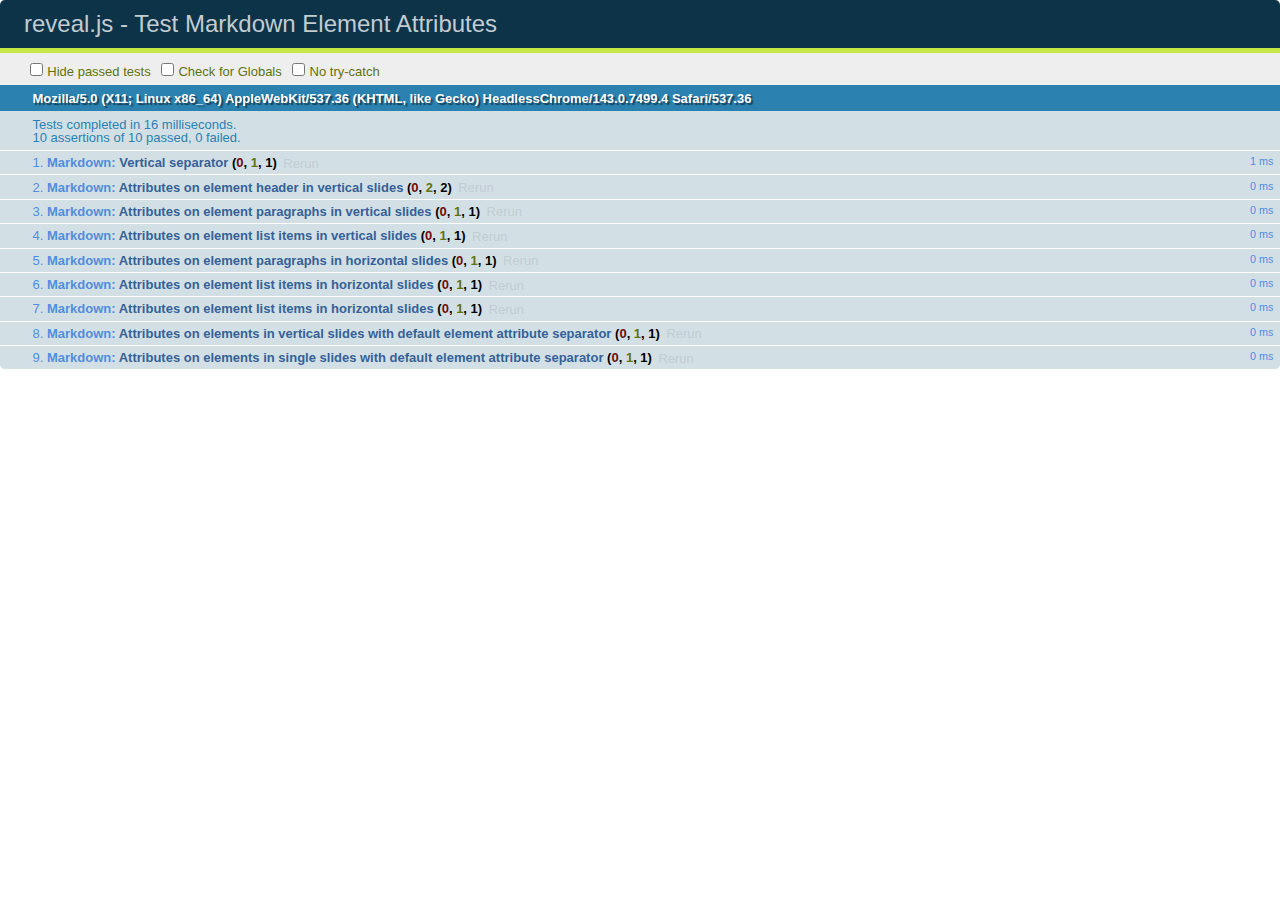
<file: docs/reveal.js/test/test-markdown-element-attributes.html>
<!doctype html>
<html lang="en">

	<head>
		<meta charset="utf-8">

		<title>reveal.js - Test Markdown Element Attributes</title>

		<link rel="stylesheet" href="../css/reveal.css">
		<link rel="stylesheet" href="qunit-1.12.0.css">
	</head>

	<body style="overflow: auto;">

		<div id="qunit"></div>
		<div id="qunit-fixture"></div>

		<div class="reveal" style="display: none;">

			<div class="slides">

				<!-- <section data-markdown="example.md" data-separator="^\n\n\n" data-separator-vertical="^\n\n"></section> -->

				<!-- Slides are separated by newline + three dashes + newline, vertical slides identical but two dashes -->
				<section data-markdown data-separator="^\n---\n$" data-separator-vertical="^\n--\n$" data-element-attributes="{_\s*?([^}]+?)}">>
					<script type="text/template">
						## Slide 1.1
						<!-- {_class="fragment fade-out" data-fragment-index="1"} -->

						--

						## Slide 1.2
						<!-- {_class="fragment shrink"} -->

						Paragraph 1
						<!-- {_class="fragment grow"} -->

						Paragraph 2
						<!-- {_class="fragment grow"} -->

						- list item 1 <!-- {_class="fragment grow"} -->
						- list item 2 <!-- {_class="fragment grow"} -->
						- list item 3 <!-- {_class="fragment grow"} -->


						---

						## Slide 2


						Paragraph 1.2  
						multi-line <!-- {_class="fragment highlight-red"} -->

						Paragraph 2.2 <!-- {_class="fragment highlight-red"} -->

						Paragraph 2.3 <!-- {_class="fragment highlight-red"} -->

						Paragraph 2.4 <!-- {_class="fragment highlight-red"} -->

						- list item 1 <!-- {_class="fragment highlight-green"} -->
						- list item 2<!-- {_class="fragment highlight-green"} -->
						- list item 3<!-- {_class="fragment highlight-green"} -->
						- list item 4
						<!-- {_class="fragment highlight-green"} -->
						- list item 5<!-- {_class="fragment highlight-green"} -->

						Test

						![Example Picture](examples/assets/image2.png)
						<!-- {_class="reveal stretch"} -->

					</script>
				</section>



				<section 	data-markdown data-separator="^\n\n\n"
									data-separator-vertical="^\n\n"
									data-separator-notes="^Note:"
									data-charset="utf-8">
					<script type="text/template">
						# Test attributes in Markdown with default separator
						## Slide 1 Def <!-- .element: class="fragment highlight-red" data-fragment-index="1" -->


						## Slide 2 Def
						<!-- .element: class="fragment highlight-red" -->

					</script>
				</section>

				<section data-markdown>
				  <script type="text/template">
					## Hello world
					A paragraph
					<!-- .element: class="fragment highlight-blue" -->
				  </script>
				</section>

				<section data-markdown>
				  <script type="text/template">
					## Hello world

					Multiple  
					Line
					<!-- .element: class="fragment highlight-blue" -->
				  </script>
				</section>

				<section data-markdown>
				  <script type="text/template">
					## Hello world

					Test<!-- .element: class="fragment highlight-blue" -->

					More Test
				  </script>
				</section>


			</div>

		</div>

		<script src="../lib/js/head.min.js"></script>
		<script src="../js/reveal.js"></script>
		<script src="../plugin/markdown/marked.js"></script>
		<script src="../plugin/markdown/markdown.js"></script>
		<script src="qunit-1.12.0.js"></script>

		<script src="test-markdown-element-attributes.js"></script>

	</body>
</html>
</file>
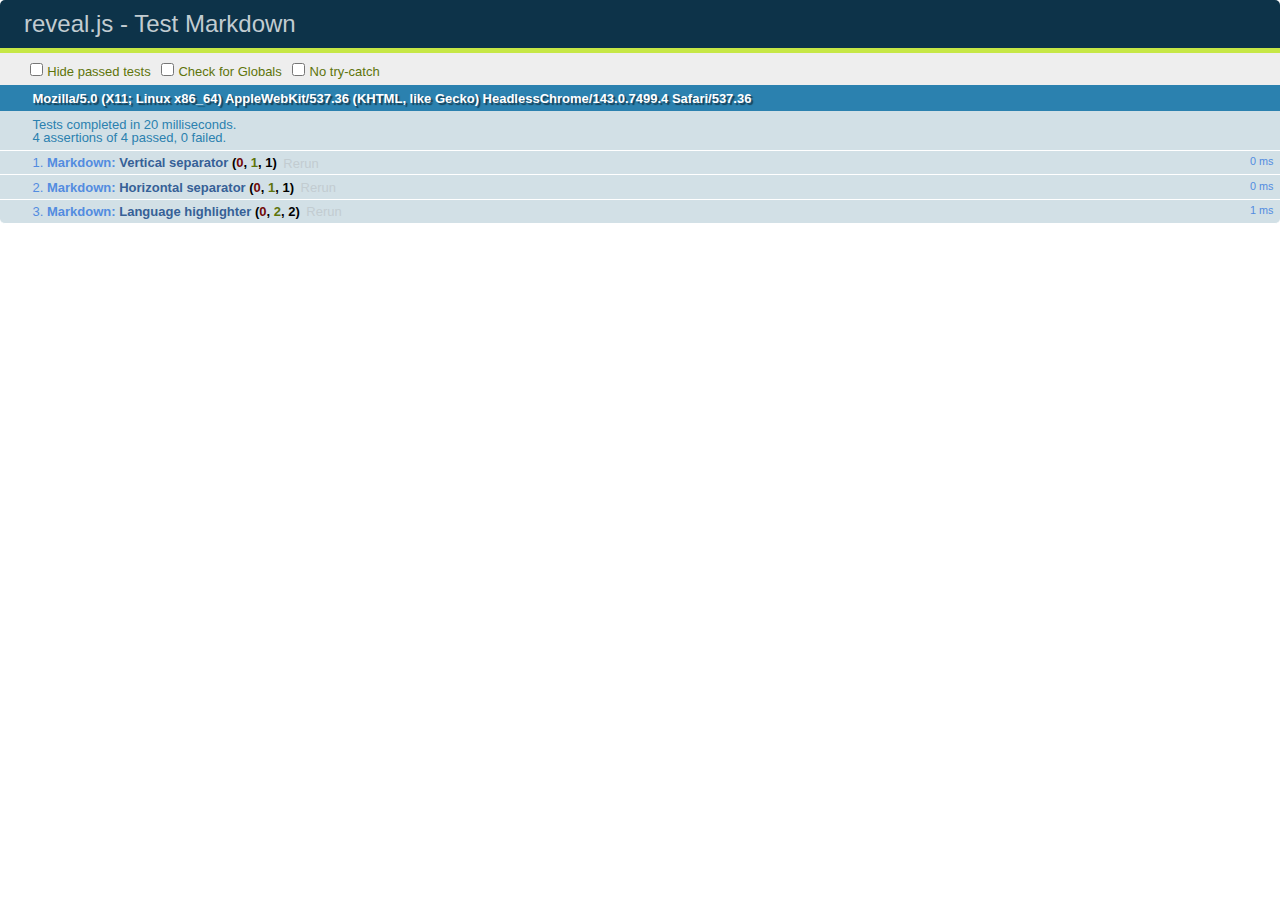
<file: docs/reveal.js/test/test-markdown-external.html>
<!doctype html>
<html lang="en">

	<head>
		<meta charset="utf-8">

		<title>reveal.js - Test Markdown</title>

		<link rel="stylesheet" href="../css/reveal.css">
		<link rel="stylesheet" href="qunit-1.12.0.css">
	</head>

	<body style="overflow: auto;">

		<div id="qunit"></div>
  		<div id="qunit-fixture"></div>

		<div class="reveal" style="display: none;">

			<div class="slides">
				<section data-markdown="simple.md" data-separator="^\n\n\n" data-separator-vertical="^\n\n"></section>
			</div>

		</div>

		<script src="../lib/js/head.min.js"></script>
		<script src="../js/reveal.js"></script>
		<script src="../plugin/highlight/highlight.js"></script>
		<script src="../plugin/markdown/marked.js"></script>
		<script src="../plugin/markdown/markdown.js"></script>
		<script src="qunit-1.12.0.js"></script>

		<script src="test-markdown-external.js"></script>

	</body>
</html>
</file>
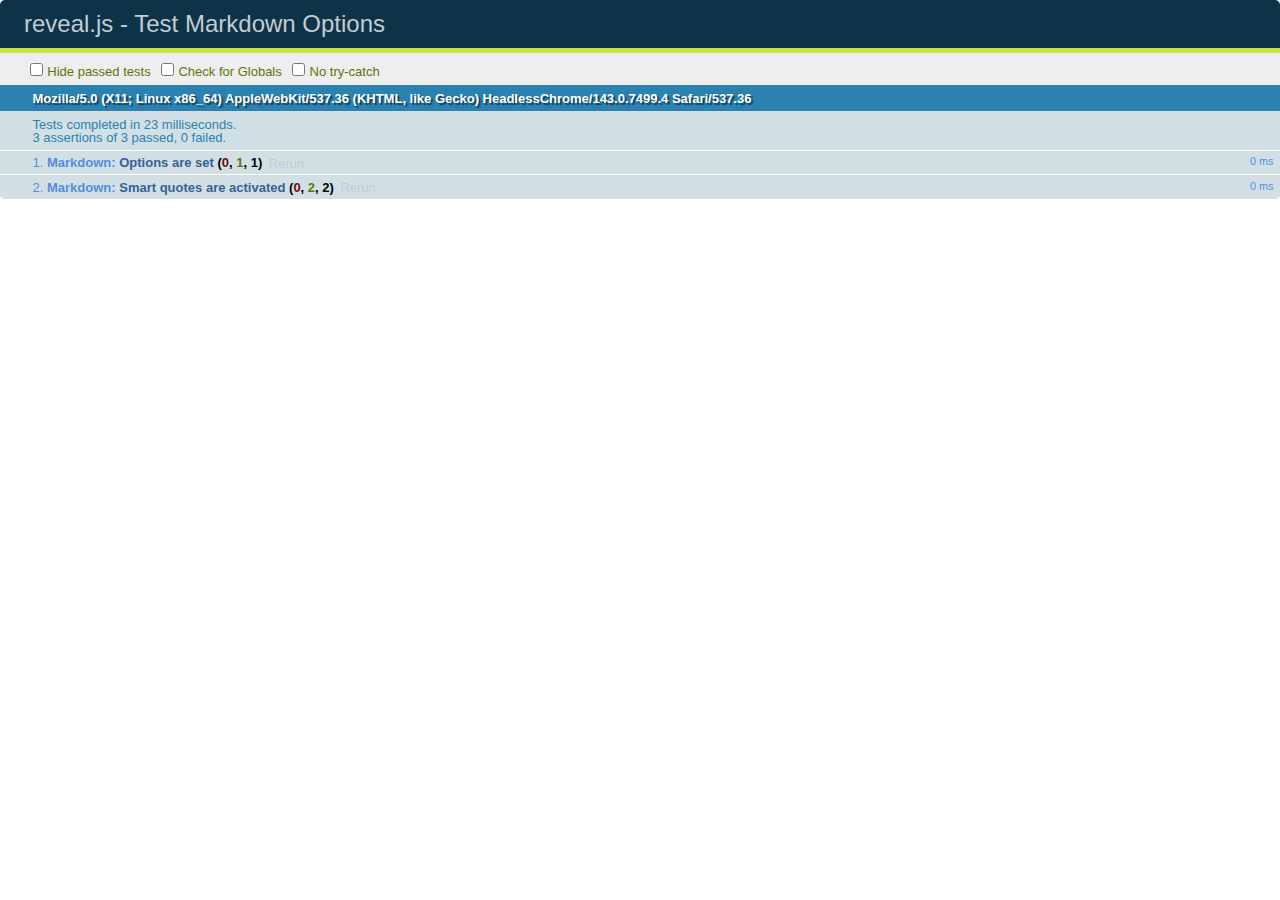
<file: docs/reveal.js/test/test-markdown-options.html>
<!doctype html>
<html lang="en">

	<head>
		<meta charset="utf-8">

		<title>reveal.js - Test Markdown Options</title>

		<link rel="stylesheet" href="../css/reveal.css">
		<link rel="stylesheet" href="qunit-1.12.0.css">
	</head>

	<body style="overflow: auto;">

		<div id="qunit"></div>
		<div id="qunit-fixture"></div>

		<div class="reveal" style="display: none;">

			<div class="slides">

				<section data-markdown>
					<script type="text/template">
						## Testing Markdown Options

						This "slide" should contain 'smart' quotes.
					</script>
				</section>

			</div>

		</div>

		<script src="../lib/js/head.min.js"></script>
		<script src="../js/reveal.js"></script>
		<script src="qunit-1.12.0.js"></script>

		<script src="test-markdown-options.js"></script>

	</body>
</html>
</file>
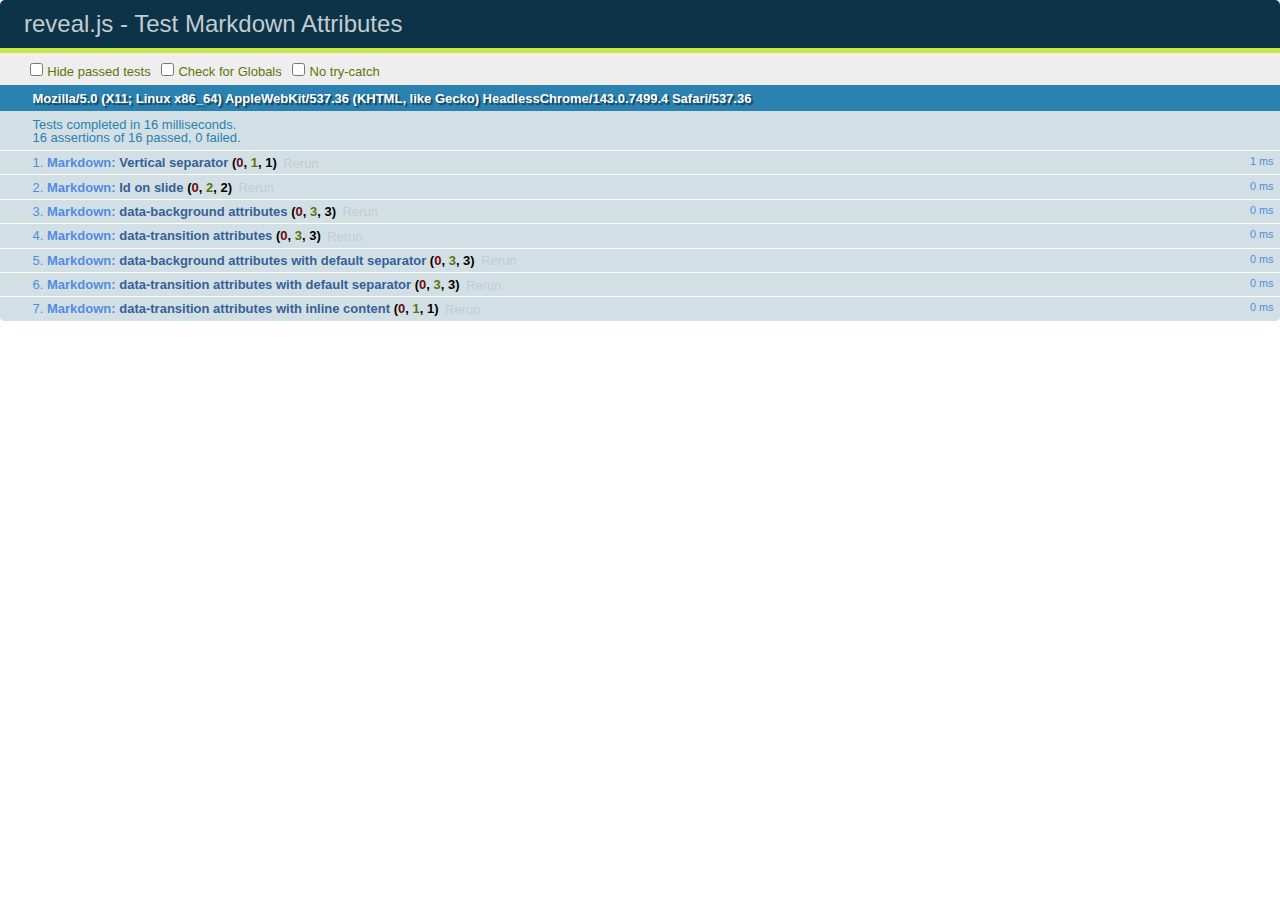
<file: docs/reveal.js/test/test-markdown-slide-attributes.html>
<!doctype html>
<html lang="en">

	<head>
		<meta charset="utf-8">

		<title>reveal.js - Test Markdown Attributes</title>

		<link rel="stylesheet" href="../css/reveal.css">
		<link rel="stylesheet" href="qunit-1.12.0.css">
	</head>

	<body style="overflow: auto;">

		<div id="qunit"></div>
		<div id="qunit-fixture"></div>

		<div class="reveal" style="display: none;">

			<div class="slides">

				<!-- <section data-markdown="example.md" data-separator="^\n\n\n" data-separator-vertical="^\n\n"></section> -->

				<!-- Slides are separated by three lines, vertical slides by two lines, attributes are one any line starting with (spaces and) two dashes -->
				<section 	data-markdown data-separator="^\n\n\n"
									data-separator-vertical="^\n\n"
									data-separator-notes="^Note:"
									data-attributes="--\s(.*?)$"
									data-charset="utf-8">
					<script type="text/template">
						# Test attributes in Markdown
						## Slide 1



						## Slide 2
						<!-- -- id="slide2" data-transition="zoom" data-background="#A0C66B" -->


						## Slide 2.1
						<!-- -- data-background="#ff0000" data-transition="fade" -->


						## Slide 2.2
						[Link to Slide2](#/slide2)



						## Slide 3
						<!-- -- data-transition="zoom" data-background="#C6916B" -->



						## Slide 4
					</script>
				</section>

				<section 	data-markdown data-separator="^\n\n\n"
									data-separator-vertical="^\n\n"
									data-separator-notes="^Note:"
									data-charset="utf-8">
					<script type="text/template">
						# Test attributes in Markdown with default separator
						## Slide 1 Def



						## Slide 2 Def
						<!-- .slide: id="slide2def" data-transition="concave" data-background="#A7C66B" -->


						## Slide 2.1 Def
						<!-- .slide: data-background="#f70000" data-transition="page" -->


						## Slide 2.2 Def
						[Link to Slide2](#/slide2def)



						## Slide 3 Def
						<!-- .slide: data-transition="concave" data-background="#C7916B" -->



						## Slide 4
					</script>
				</section>

				<section data-markdown>
					<script type="text/template">
						<!-- .slide: data-background="#ff0000" -->
						## Hello world
					</script>
				</section>

				<section data-markdown>
					<script type="text/template">
						## Hello world
						<!-- .slide: data-background="#ff0000" -->
					</script>
				</section>

				<section data-markdown>
					<script type="text/template">
						## Hello world

						Test
						<!-- .slide: data-background="#ff0000" -->

						More Test
					</script>
				</section>

			</div>

		</div>

		<script src="../lib/js/head.min.js"></script>
		<script src="../js/reveal.js"></script>
		<script src="../plugin/markdown/marked.js"></script>
		<script src="../plugin/markdown/markdown.js"></script>
		<script src="qunit-1.12.0.js"></script>

		<script src="test-markdown-slide-attributes.js"></script>

	</body>
</html>
</file>
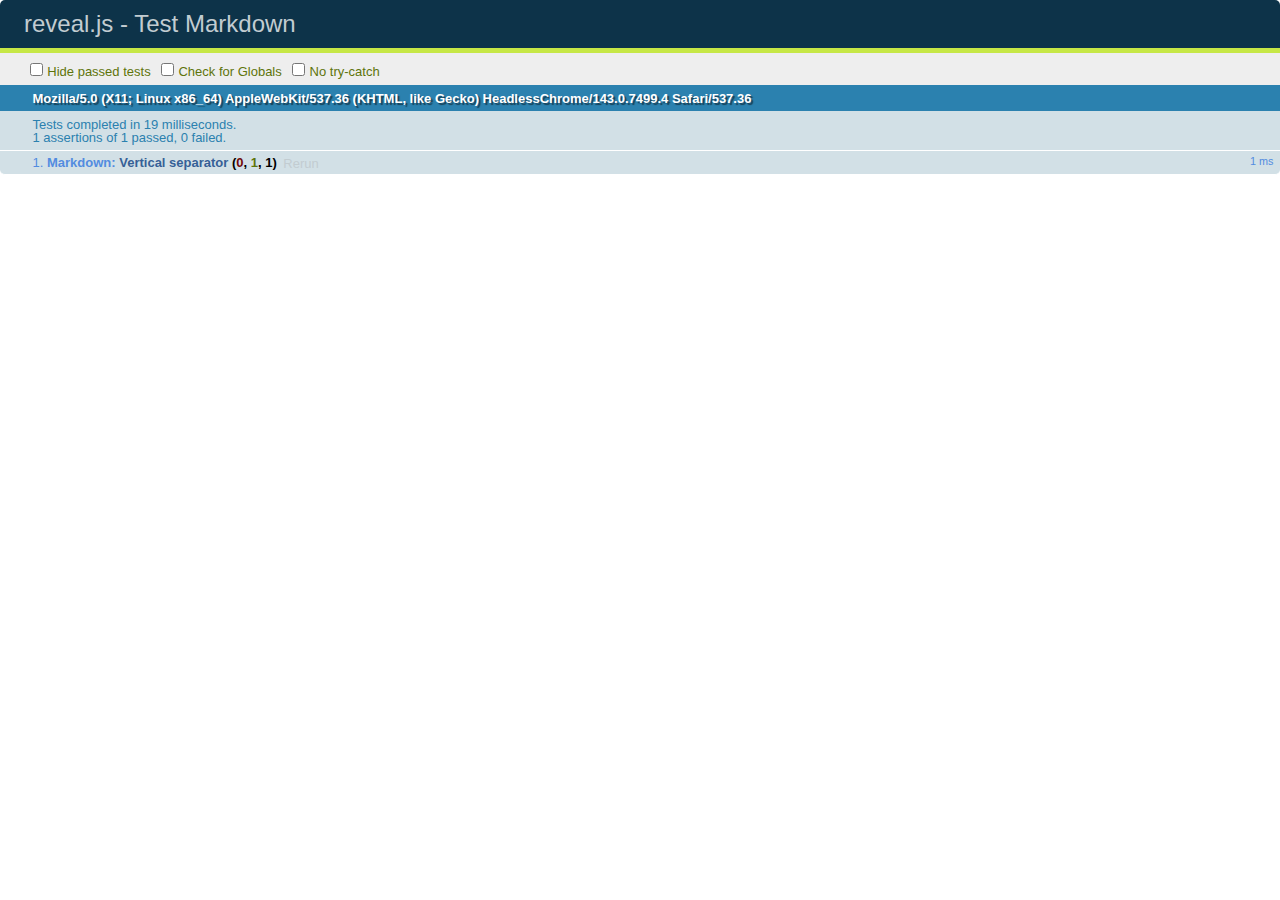
<file: docs/reveal.js/test/test-markdown.html>
<!doctype html>
<html lang="en">

	<head>
		<meta charset="utf-8">

		<title>reveal.js - Test Markdown</title>

		<link rel="stylesheet" href="../css/reveal.css">
		<link rel="stylesheet" href="qunit-1.12.0.css">
	</head>

	<body style="overflow: auto;">

		<div id="qunit"></div>
		<div id="qunit-fixture"></div>

		<div class="reveal" style="display: none;">

			<div class="slides">

				<!-- <section data-markdown="example.md" data-separator="^\n\n\n" data-separator-vertical="^\n\n"></section> -->

				<!-- Slides are separated by newline + three dashes + newline, vertical slides identical but two dashes -->
				<section data-markdown data-separator="^\n---\n$" data-separator-vertical="^\n--\n$">
					<script type="text/template">
						## Slide 1.1

						--

						## Slide 1.2

						---

						## Slide 2
					</script>
				</section>

			</div>

		</div>

		<script src="../lib/js/head.min.js"></script>
		<script src="../js/reveal.js"></script>
		<script src="../plugin/markdown/marked.js"></script>
		<script src="../plugin/markdown/markdown.js"></script>
		<script src="qunit-1.12.0.js"></script>

		<script src="test-markdown.js"></script>

	</body>
</html>
</file>
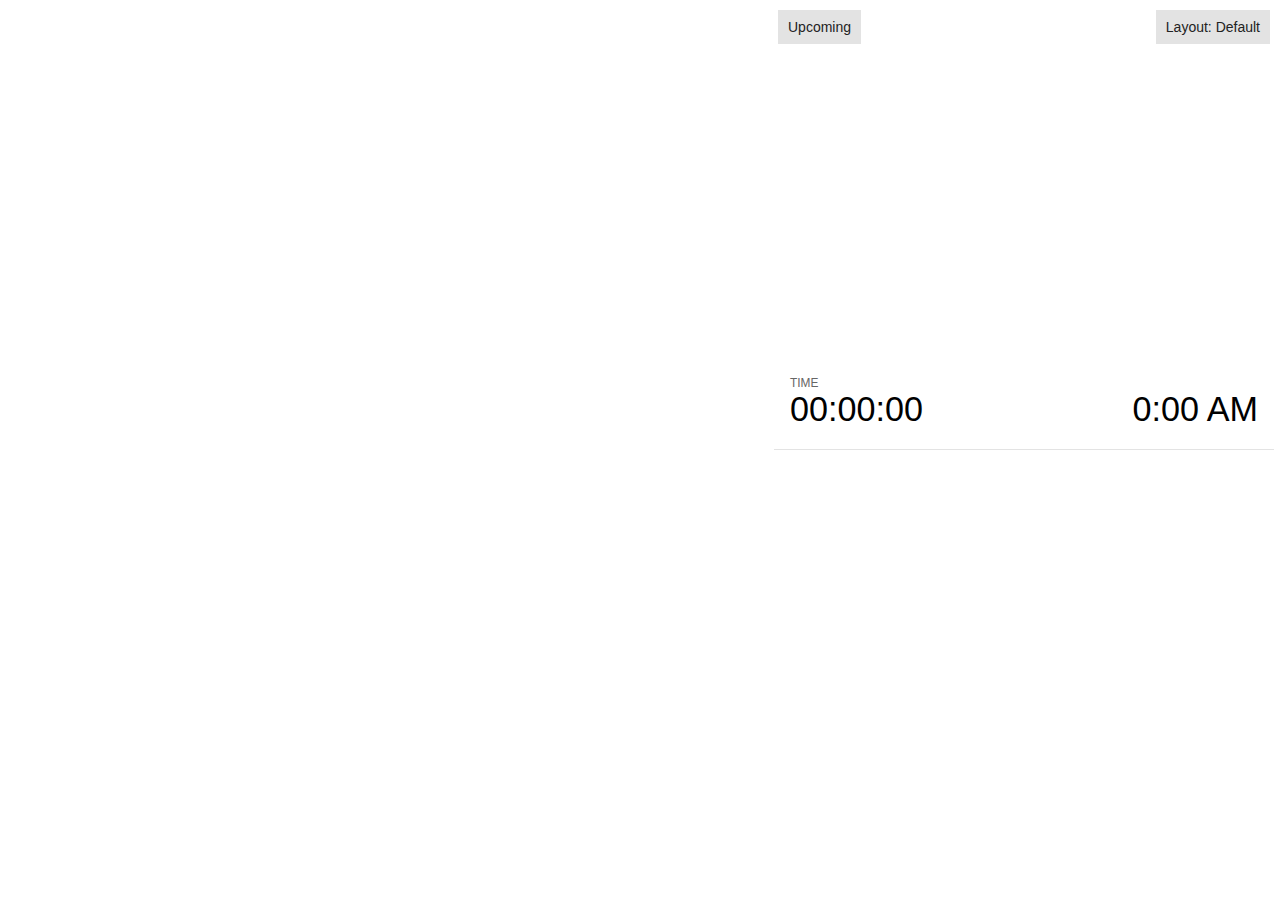
<file: docs/reveal.js/plugin/notes/notes.html>
<!doctype html>
<html lang="en">
	<head>
		<meta charset="utf-8">

		<title>reveal.js - Slide Notes</title>

		<style>
			body {
				font-family: Helvetica;
				font-size: 18px;
			}

			#current-slide,
			#upcoming-slide,
			#speaker-controls {
				padding: 6px;
				box-sizing: border-box;
				-moz-box-sizing: border-box;
			}

			#current-slide iframe,
			#upcoming-slide iframe {
				width: 100%;
				height: 100%;
				border: 1px solid #ddd;
			}

			#current-slide .label,
			#upcoming-slide .label {
				position: absolute;
				top: 10px;
				left: 10px;
				z-index: 2;
			}

			.overlay-element {
				height: 34px;
				line-height: 34px;
				padding: 0 10px;
				text-shadow: none;
				background: rgba( 220, 220, 220, 0.8 );
				color: #222;
				font-size: 14px;
			}

			.overlay-element.interactive:hover {
				background: rgba( 220, 220, 220, 1 );
			}

			#current-slide {
				position: absolute;
				width: 60%;
				height: 100%;
				top: 0;
				left: 0;
				padding-right: 0;
			}

			#upcoming-slide {
				position: absolute;
				width: 40%;
				height: 40%;
				right: 0;
				top: 0;
			}

			/* Speaker controls */
			#speaker-controls {
				position: absolute;
				top: 40%;
				right: 0;
				width: 40%;
				height: 60%;
				overflow: auto;
				font-size: 18px;
			}

				.speaker-controls-time.hidden,
				.speaker-controls-notes.hidden {
					display: none;
				}

				.speaker-controls-time .label,
				.speaker-controls-pace .label,
				.speaker-controls-notes .label {
					text-transform: uppercase;
					font-weight: normal;
					font-size: 0.66em;
					color: #666;
					margin: 0;
				}

				.speaker-controls-time, .speaker-controls-pace {
					border-bottom: 1px solid rgba( 200, 200, 200, 0.5 );
					margin-bottom: 10px;
					padding: 10px 16px;
					padding-bottom: 20px;
					cursor: pointer;
				}

				.speaker-controls-time .reset-button {
					opacity: 0;
					float: right;
					color: #666;
					text-decoration: none;
				}
				.speaker-controls-time:hover .reset-button {
					opacity: 1;
				}

				.speaker-controls-time .timer,
				.speaker-controls-time .clock {
					width: 50%;
				}

				.speaker-controls-time .timer,
				.speaker-controls-time .clock,
				.speaker-controls-time .pacing .hours-value,
				.speaker-controls-time .pacing .minutes-value,
				.speaker-controls-time .pacing .seconds-value {
					font-size: 1.9em;
				}

				.speaker-controls-time .timer {
					float: left;
				}

				.speaker-controls-time .clock {
					float: right;
					text-align: right;
				}

				.speaker-controls-time span.mute {
					opacity: 0.3;
				}

				.speaker-controls-time .pacing-title {
					margin-top: 5px;
				}

				.speaker-controls-time .pacing.ahead {
					color: blue;
				}

				.speaker-controls-time .pacing.on-track {
					color: green;
				}

				.speaker-controls-time .pacing.behind {
					color: red;
				}

				.speaker-controls-notes {
					padding: 10px 16px;
				}

				.speaker-controls-notes .value {
					margin-top: 5px;
					line-height: 1.4;
					font-size: 1.2em;
				}

			/* Layout selector */
			#speaker-layout {
				position: absolute;
				top: 10px;
				right: 10px;
				color: #222;
				z-index: 10;
			}
				#speaker-layout select {
					position: absolute;
					width: 100%;
					height: 100%;
					top: 0;
					left: 0;
					border: 0;
					box-shadow: 0;
					cursor: pointer;
					opacity: 0;

					font-size: 1em;
					background-color: transparent;

					-moz-appearance: none;
					-webkit-appearance: none;
					-webkit-tap-highlight-color: rgba(0, 0, 0, 0);
				}

				#speaker-layout select:focus {
					outline: none;
					box-shadow: none;
				}

			.clear {
				clear: both;
			}

			/* Speaker layout: Wide */
			body[data-speaker-layout="wide"] #current-slide,
			body[data-speaker-layout="wide"] #upcoming-slide {
				width: 50%;
				height: 45%;
				padding: 6px;
			}

			body[data-speaker-layout="wide"] #current-slide {
				top: 0;
				left: 0;
			}

			body[data-speaker-layout="wide"] #upcoming-slide {
				top: 0;
				left: 50%;
			}

			body[data-speaker-layout="wide"] #speaker-controls {
				top: 45%;
				left: 0;
				width: 100%;
				height: 50%;
				font-size: 1.25em;
			}

			/* Speaker layout: Tall */
			body[data-speaker-layout="tall"] #current-slide,
			body[data-speaker-layout="tall"] #upcoming-slide {
				width: 45%;
				height: 50%;
				padding: 6px;
			}

			body[data-speaker-layout="tall"] #current-slide {
				top: 0;
				left: 0;
			}

			body[data-speaker-layout="tall"] #upcoming-slide {
				top: 50%;
				left: 0;
			}

			body[data-speaker-layout="tall"] #speaker-controls {
				padding-top: 40px;
				top: 0;
				left: 45%;
				width: 55%;
				height: 100%;
				font-size: 1.25em;
			}

			/* Speaker layout: Notes only */
			body[data-speaker-layout="notes-only"] #current-slide,
			body[data-speaker-layout="notes-only"] #upcoming-slide {
				display: none;
			}

			body[data-speaker-layout="notes-only"] #speaker-controls {
				padding-top: 40px;
				top: 0;
				left: 0;
				width: 100%;
				height: 100%;
				font-size: 1.25em;
			}

			@media screen and (max-width: 1080px) {
				body[data-speaker-layout="default"] #speaker-controls {
					font-size: 16px;
				}
			}

			@media screen and (max-width: 900px) {
				body[data-speaker-layout="default"] #speaker-controls {
					font-size: 14px;
				}
			}

			@media screen and (max-width: 800px) {
				body[data-speaker-layout="default"] #speaker-controls {
					font-size: 12px;
				}
			}

		</style>
	</head>

	<body>

		<div id="current-slide"></div>
		<div id="upcoming-slide"><span class="overlay-element label">Upcoming</span></div>
		<div id="speaker-controls">
			<div class="speaker-controls-time">
				<h4 class="label">Time <span class="reset-button">Click to Reset</span></h4>
				<div class="clock">
					<span class="clock-value">0:00 AM</span>
				</div>
				<div class="timer">
					<span class="hours-value">00</span><span class="minutes-value">:00</span><span class="seconds-value">:00</span>
				</div>
				<div class="clear"></div>

				<h4 class="label pacing-title" style="display: none">Pacing – Time to finish current slide</h4>
				<div class="pacing" style="display: none">
					<span class="hours-value">00</span><span class="minutes-value">:00</span><span class="seconds-value">:00</span>
				</div>
			</div>

			<div class="speaker-controls-notes hidden">
				<h4 class="label">Notes</h4>
				<div class="value"></div>
			</div>
		</div>
		<div id="speaker-layout" class="overlay-element interactive">
			<span class="speaker-layout-label"></span>
			<select class="speaker-layout-dropdown"></select>
		</div>

		<script src="../../plugin/markdown/marked.js"></script>
		<script>

			(function() {

				var notes,
					notesValue,
					currentState,
					currentSlide,
					upcomingSlide,
					layoutLabel,
					layoutDropdown,
					connected = false;

				var SPEAKER_LAYOUTS = {
					'default': 'Default',
					'wide': 'Wide',
					'tall': 'Tall',
					'notes-only': 'Notes only'
				};

				setupLayout();

				window.addEventListener( 'message', function( event ) {

					var data = JSON.parse( event.data );

					// The overview mode is only useful to the reveal.js instance
					// where navigation occurs so we don't sync it
					if( data.state ) delete data.state.overview;

					// Messages sent by the notes plugin inside of the main window
					if( data && data.namespace === 'reveal-notes' ) {
						if( data.type === 'connect' ) {
							handleConnectMessage( data );
						}
						else if( data.type === 'state' ) {
							handleStateMessage( data );
						}
					}
					// Messages sent by the reveal.js inside of the current slide preview
					else if( data && data.namespace === 'reveal' ) {
						if( /ready/.test( data.eventName ) ) {
							// Send a message back to notify that the handshake is complete
							window.opener.postMessage( JSON.stringify({ namespace: 'reveal-notes', type: 'connected'} ), '*' );
						}
						else if( /slidechanged|fragmentshown|fragmenthidden|paused|resumed/.test( data.eventName ) && currentState !== JSON.stringify( data.state ) ) {

							window.opener.postMessage( JSON.stringify({ method: 'setState', args: [ data.state ]} ), '*' );

						}
					}

				} );

				/**
				 * Called when the main window is trying to establish a
				 * connection.
				 */
				function handleConnectMessage( data ) {

					if( connected === false ) {
						connected = true;

						setupIframes( data );
						setupKeyboard();
						setupNotes();
						setupTimer();
					}

				}

				/**
				 * Called when the main window sends an updated state.
				 */
				function handleStateMessage( data ) {

					// Store the most recently set state to avoid circular loops
					// applying the same state
					currentState = JSON.stringify( data.state );

					// No need for updating the notes in case of fragment changes
					if ( data.notes ) {
						notes.classList.remove( 'hidden' );
						notesValue.style.whiteSpace = data.whitespace;
						if( data.markdown ) {
							notesValue.innerHTML = marked( data.notes );
						}
						else {
							notesValue.innerHTML = data.notes;
						}
					}
					else {
						notes.classList.add( 'hidden' );
					}

					// Update the note slides
					currentSlide.contentWindow.postMessage( JSON.stringify({ method: 'setState', args: [ data.state ] }), '*' );
					upcomingSlide.contentWindow.postMessage( JSON.stringify({ method: 'setState', args: [ data.state ] }), '*' );
					upcomingSlide.contentWindow.postMessage( JSON.stringify({ method: 'next' }), '*' );

				}

				// Limit to max one state update per X ms
				handleStateMessage = debounce( handleStateMessage, 200 );

				/**
				 * Forward keyboard events to the current slide window.
				 * This enables keyboard events to work even if focus
				 * isn't set on the current slide iframe.
				 */
				function setupKeyboard() {

					document.addEventListener( 'keydown', function( event ) {
						currentSlide.contentWindow.postMessage( JSON.stringify({ method: 'triggerKey', args: [ event.keyCode ] }), '*' );
					} );

				}

				/**
				 * Creates the preview iframes.
				 */
				function setupIframes( data ) {

					var params = [
						'receiver',
						'progress=false',
						'history=false',
						'transition=none',
						'autoSlide=0',
						'backgroundTransition=none'
					].join( '&' );

					var urlSeparator = /\?/.test(data.url) ? '&' : '?';
					var hash = '#/' + data.state.indexh + '/' + data.state.indexv;
					var currentURL = data.url + urlSeparator + params + '&postMessageEvents=true' + hash;
					var upcomingURL = data.url + urlSeparator + params + '&controls=false' + hash;

					currentSlide = document.createElement( 'iframe' );
					currentSlide.setAttribute( 'width', 1280 );
					currentSlide.setAttribute( 'height', 1024 );
					currentSlide.setAttribute( 'src', currentURL );
					document.querySelector( '#current-slide' ).appendChild( currentSlide );

					upcomingSlide = document.createElement( 'iframe' );
					upcomingSlide.setAttribute( 'width', 640 );
					upcomingSlide.setAttribute( 'height', 512 );
					upcomingSlide.setAttribute( 'src', upcomingURL );
					document.querySelector( '#upcoming-slide' ).appendChild( upcomingSlide );

				}

				/**
				 * Setup the notes UI.
				 */
				function setupNotes() {

					notes = document.querySelector( '.speaker-controls-notes' );
					notesValue = document.querySelector( '.speaker-controls-notes .value' );

				}

				function getTimings() {

					var slides = Reveal.getSlides();
					var defaultTiming = Reveal.getConfig().defaultTiming;
					if (defaultTiming == null) {
						return null;
					}
					var timings = [];
					for ( var i in slides ) {
						var slide = slides[i];
						var timing = defaultTiming;
						if( slide.hasAttribute( 'data-timing' )) {
							var t = slide.getAttribute( 'data-timing' );
							timing = parseInt(t);
							if( isNaN(timing) ) {
								console.warn("Could not parse timing '" + t + "' of slide " + i + "; using default of " + defaultTiming);
								timing = defaultTiming;
							}
						}
						timings.push(timing);
					}
					return timings;

				}

				/**
				 * Return the number of seconds allocated for presenting
				 * all slides up to and including this one.
				 */
				function getTimeAllocated(timings) {

					var slides = Reveal.getSlides();
					var allocated = 0;
					var currentSlide = Reveal.getSlidePastCount();
					for (var i in slides.slice(0, currentSlide + 1)) {
						allocated += timings[i];
					}
					return allocated;

				}

				/**
				 * Create the timer and clock and start updating them
				 * at an interval.
				 */
				function setupTimer() {

					var start = new Date(),
					timeEl = document.querySelector( '.speaker-controls-time' ),
					clockEl = timeEl.querySelector( '.clock-value' ),
					hoursEl = timeEl.querySelector( '.hours-value' ),
					minutesEl = timeEl.querySelector( '.minutes-value' ),
					secondsEl = timeEl.querySelector( '.seconds-value' ),
					pacingTitleEl = timeEl.querySelector( '.pacing-title' ),
					pacingEl = timeEl.querySelector( '.pacing' ),
					pacingHoursEl = pacingEl.querySelector( '.hours-value' ),
					pacingMinutesEl = pacingEl.querySelector( '.minutes-value' ),
					pacingSecondsEl = pacingEl.querySelector( '.seconds-value' );

					var timings = getTimings();
					if (timings !== null) {
						pacingTitleEl.style.removeProperty('display');
						pacingEl.style.removeProperty('display');
					}

					function _displayTime( hrEl, minEl, secEl, time) {

						var sign = Math.sign(time) == -1 ? "-" : "";
						time = Math.abs(Math.round(time / 1000));
						var seconds = time % 60;
						var minutes = Math.floor( time / 60 ) % 60 ;
						var hours = Math.floor( time / ( 60 * 60 )) ;
						hrEl.innerHTML = sign + zeroPadInteger( hours );
						if (hours == 0) {
							hrEl.classList.add( 'mute' );
						}
						else {
							hrEl.classList.remove( 'mute' );
						}
						minEl.innerHTML = ':' + zeroPadInteger( minutes );
						if (hours == 0 && minutes == 0) {
							minEl.classList.add( 'mute' );
						}
						else {
							minEl.classList.remove( 'mute' );
						}
						secEl.innerHTML = ':' + zeroPadInteger( seconds );
					}

					function _updateTimer() {

						var diff, hours, minutes, seconds,
						now = new Date();

						diff = now.getTime() - start.getTime();

						clockEl.innerHTML = now.toLocaleTimeString( 'en-US', { hour12: true, hour: '2-digit', minute:'2-digit' } );
						_displayTime( hoursEl, minutesEl, secondsEl, diff );
						if (timings !== null) {
							_updatePacing(diff);
						}

					}

					function _updatePacing(diff) {

						var slideEndTiming = getTimeAllocated(timings) * 1000;
						var currentSlide = Reveal.getSlidePastCount();
						var currentSlideTiming = timings[currentSlide] * 1000;
						var timeLeftCurrentSlide = slideEndTiming - diff;
						if (timeLeftCurrentSlide < 0) {
							pacingEl.className = 'pacing behind';
						}
						else if (timeLeftCurrentSlide < currentSlideTiming) {
							pacingEl.className = 'pacing on-track';
						}
						else {
							pacingEl.className = 'pacing ahead';
						}
						_displayTime( pacingHoursEl, pacingMinutesEl, pacingSecondsEl, timeLeftCurrentSlide );

					}

					// Update once directly
					_updateTimer();

					// Then update every second
					setInterval( _updateTimer, 1000 );

					function _resetTimer() {

						if (timings == null) {
							start = new Date();
						}
						else {
							// Reset timer to beginning of current slide
							var slideEndTiming = getTimeAllocated(timings) * 1000;
							var currentSlide = Reveal.getSlidePastCount();
							var currentSlideTiming = timings[currentSlide] * 1000;
							var previousSlidesTiming = slideEndTiming - currentSlideTiming;
							var now = new Date();
							start = new Date(now.getTime() - previousSlidesTiming);
						}
						_updateTimer();

					}

					timeEl.addEventListener( 'click', function() {
						_resetTimer();
						return false;
					} );

				}

				/**
				 * Sets up the speaker view layout and layout selector.
				 */
				function setupLayout() {

					layoutDropdown = document.querySelector( '.speaker-layout-dropdown' );
					layoutLabel = document.querySelector( '.speaker-layout-label' );

					// Render the list of available layouts
					for( var id in SPEAKER_LAYOUTS ) {
						var option = document.createElement( 'option' );
						option.setAttribute( 'value', id );
						option.textContent = SPEAKER_LAYOUTS[ id ];
						layoutDropdown.appendChild( option );
					}

					// Monitor the dropdown for changes
					layoutDropdown.addEventListener( 'change', function( event ) {

						setLayout( layoutDropdown.value );

					}, false );

					// Restore any currently persisted layout
					setLayout( getLayout() );

				}

				/**
				 * Sets a new speaker view layout. The layout is persisted
				 * in local storage.
				 */
				function setLayout( value ) {

					var title = SPEAKER_LAYOUTS[ value ];

					layoutLabel.innerHTML = 'Layout' + ( title ? ( ': ' + title ) : '' );
					layoutDropdown.value = value;

					document.body.setAttribute( 'data-speaker-layout', value );

					// Persist locally
					if( supportsLocalStorage() ) {
						window.localStorage.setItem( 'reveal-speaker-layout', value );
					}

				}

				/**
				 * Returns the ID of the most recently set speaker layout
				 * or our default layout if none has been set.
				 */
				function getLayout() {

					if( supportsLocalStorage() ) {
						var layout = window.localStorage.getItem( 'reveal-speaker-layout' );
						if( layout ) {
							return layout;
						}
					}

					// Default to the first record in the layouts hash
					for( var id in SPEAKER_LAYOUTS ) {
						return id;
					}

				}

				function supportsLocalStorage() {

					try {
						localStorage.setItem('test', 'test');
						localStorage.removeItem('test');
						return true;
					}
					catch( e ) {
						return false;
					}

				}

				function zeroPadInteger( num ) {

					var str = '00' + parseInt( num );
					return str.substring( str.length - 2 );

				}

				/**
				 * Limits the frequency at which a function can be called.
				 */
				function debounce( fn, ms ) {

					var lastTime = 0,
						timeout;

					return function() {

						var args = arguments;
						var context = this;

						clearTimeout( timeout );

						var timeSinceLastCall = Date.now() - lastTime;
						if( timeSinceLastCall > ms ) {
							fn.apply( context, args );
							lastTime = Date.now();
						}
						else {
							timeout = setTimeout( function() {
								fn.apply( context, args );
								lastTime = Date.now();
							}, ms - timeSinceLastCall );
						}

					}

				}

			})();

		</script>
	</body>
</html>
</file>
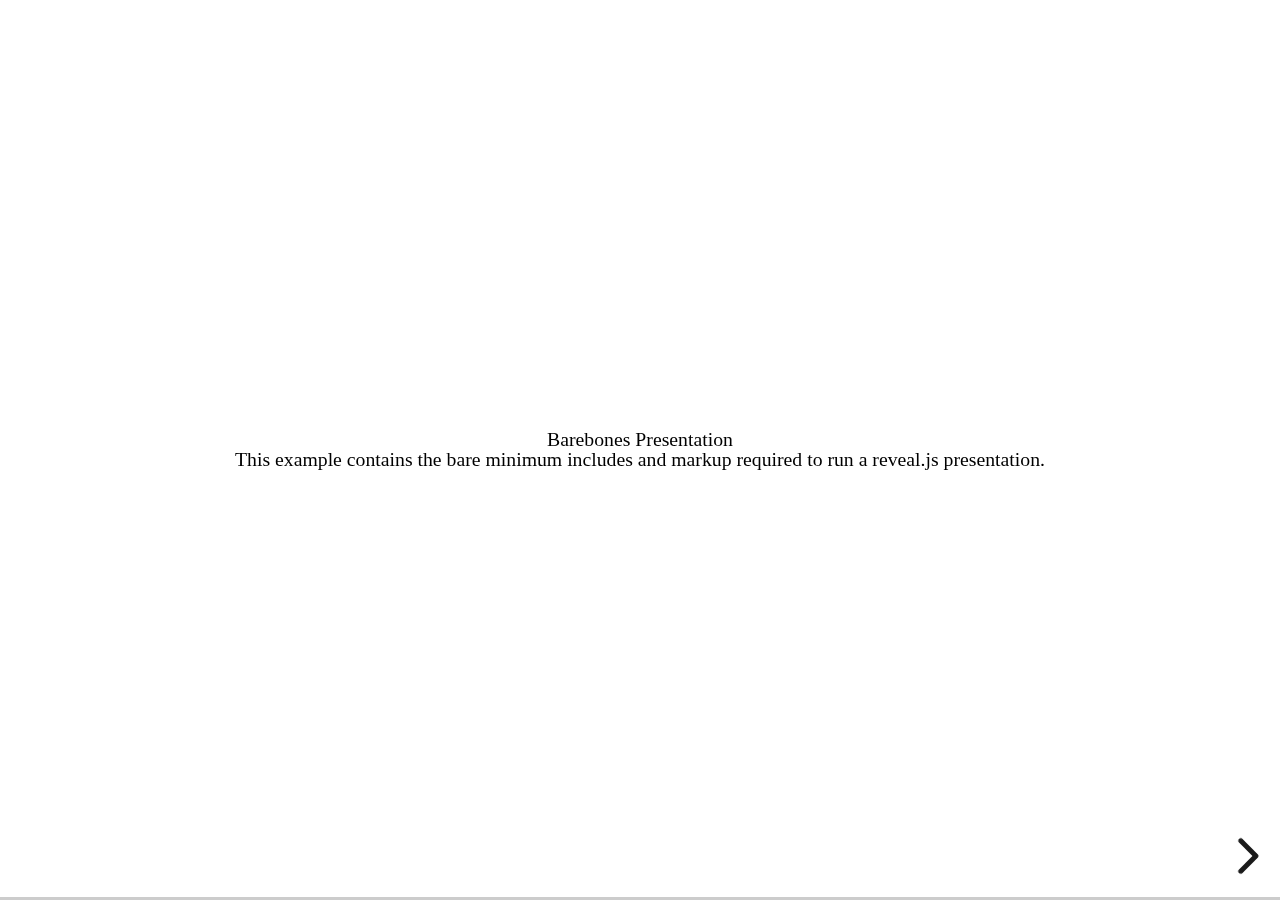
<file: docs/reveal.js/test/examples/barebones.html>
<!doctype html>
<html lang="en">

	<head>
		<meta charset="utf-8">

		<title>reveal.js - Barebones</title>

		<link rel="stylesheet" href="../../css/reveal.css">
	</head>

	<body>

		<div class="reveal">

			<div class="slides">

				<section>
					<h2>Barebones Presentation</h2>
					<p>This example contains the bare minimum includes and markup required to run a reveal.js presentation.</p>
				</section>

				<section>
					<h2>No Theme</h2>
					<p>There's no theme included, so it will fall back on browser defaults.</p>
				</section>

			</div>

		</div>

		<script src="../../js/reveal.js"></script>

		<script>

			Reveal.initialize();

		</script>

	</body>
</html>
</file>
<file: docs/reveal.js/test/qunit-1.12.0.css>
/**
 * QUnit v1.12.0 - A JavaScript Unit Testing Framework
 *
 * http://qunitjs.com
 *
 * Copyright 2012 jQuery Foundation and other contributors
 * Released under the MIT license.
 * http://jquery.org/license
 */

/** Font Family and Sizes */

#qunit-tests, #qunit-header, #qunit-banner, #qunit-testrunner-toolbar, #qunit-userAgent, #qunit-testresult {
	font-family: "Helvetica Neue Light", "HelveticaNeue-Light", "Helvetica Neue", Calibri, Helvetica, Arial, sans-serif;
}

#qunit-testrunner-toolbar, #qunit-userAgent, #qunit-testresult, #qunit-tests li { font-size: small; }
#qunit-tests { font-size: smaller; }


/** Resets */

#qunit-tests, #qunit-header, #qunit-banner, #qunit-userAgent, #qunit-testresult, #qunit-modulefilter {
	margin: 0;
	padding: 0;
}


/** Header */

#qunit-header {
	padding: 0.5em 0 0.5em 1em;

	color: #8699a4;
	background-color: #0d3349;

	font-size: 1.5em;
	line-height: 1em;
	font-weight: normal;

	border-radius: 5px 5px 0 0;
	-moz-border-radius: 5px 5px 0 0;
	-webkit-border-top-right-radius: 5px;
	-webkit-border-top-left-radius: 5px;
}

#qunit-header a {
	text-decoration: none;
	color: #c2ccd1;
}

#qunit-header a:hover,
#qunit-header a:focus {
	color: #fff;
}

#qunit-testrunner-toolbar label {
	display: inline-block;
	padding: 0 .5em 0 .1em;
}

#qunit-banner {
	height: 5px;
}

#qunit-testrunner-toolbar {
	padding: 0.5em 0 0.5em 2em;
	color: #5E740B;
	background-color: #eee;
	overflow: hidden;
}

#qunit-userAgent {
	padding: 0.5em 0 0.5em 2.5em;
	background-color: #2b81af;
	color: #fff;
	text-shadow: rgba(0, 0, 0, 0.5) 2px 2px 1px;
}

#qunit-modulefilter-container {
	float: right;
}

/** Tests: Pass/Fail */

#qunit-tests {
	list-style-position: inside;
}

#qunit-tests li {
	padding: 0.4em 0.5em 0.4em 2.5em;
	border-bottom: 1px solid #fff;
	list-style-position: inside;
}

#qunit-tests.hidepass li.pass, #qunit-tests.hidepass li.running  {
	display: none;
}

#qunit-tests li strong {
	cursor: pointer;
}

#qunit-tests li a {
	padding: 0.5em;
	color: #c2ccd1;
	text-decoration: none;
}
#qunit-tests li a:hover,
#qunit-tests li a:focus {
	color: #000;
}

#qunit-tests li .runtime {
	float: right;
	font-size: smaller;
}

.qunit-assert-list {
	margin-top: 0.5em;
	padding: 0.5em;

	background-color: #fff;

	border-radius: 5px;
	-moz-border-radius: 5px;
	-webkit-border-radius: 5px;
}

.qunit-collapsed {
	display: none;
}

#qunit-tests table {
	border-collapse: collapse;
	margin-top: .2em;
}

#qunit-tests th {
	text-align: right;
	vertical-align: top;
	padding: 0 .5em 0 0;
}

#qunit-tests td {
	vertical-align: top;
}

#qunit-tests pre {
	margin: 0;
	white-space: pre-wrap;
	word-wrap: break-word;
}

#qunit-tests del {
	background-color: #e0f2be;
	color: #374e0c;
	text-decoration: none;
}

#qunit-tests ins {
	background-color: #ffcaca;
	color: #500;
	text-decoration: none;
}

/*** Test Counts */

#qunit-tests b.counts                       { color: black; }
#qunit-tests b.passed                       { color: #5E740B; }
#qunit-tests b.failed                       { color: #710909; }

#qunit-tests li li {
	padding: 5px;
	background-color: #fff;
	border-bottom: none;
	list-style-position: inside;
}

/*** Passing Styles */

#qunit-tests li li.pass {
	color: #3c510c;
	background-color: #fff;
	border-left: 10px solid #C6E746;
}

#qunit-tests .pass                          { color: #528CE0; background-color: #D2E0E6; }
#qunit-tests .pass .test-name               { color: #366097; }

#qunit-tests .pass .test-actual,
#qunit-tests .pass .test-expected           { color: #999999; }

#qunit-banner.qunit-pass                    { background-color: #C6E746; }

/*** Failing Styles */

#qunit-tests li li.fail {
	color: #710909;
	background-color: #fff;
	border-left: 10px solid #EE5757;
	white-space: pre;
}

#qunit-tests > li:last-child {
	border-radius: 0 0 5px 5px;
	-moz-border-radius: 0 0 5px 5px;
	-webkit-border-bottom-right-radius: 5px;
	-webkit-border-bottom-left-radius: 5px;
}

#qunit-tests .fail                          { color: #000000; background-color: #EE5757; }
#qunit-tests .fail .test-name,
#qunit-tests .fail .module-name             { color: #000000; }

#qunit-tests .fail .test-actual             { color: #EE5757; }
#qunit-tests .fail .test-expected           { color: green;   }

#qunit-banner.qunit-fail                    { background-color: #EE5757; }


/** Result */

#qunit-testresult {
	padding: 0.5em 0.5em 0.5em 2.5em;

	color: #2b81af;
	background-color: #D2E0E6;

	border-bottom: 1px solid white;
}
#qunit-testresult .module-name {
	font-weight: bold;
}

/** Fixture */

#qunit-fixture {
	position: absolute;
	top: -10000px;
	left: -10000px;
	width: 1000px;
	height: 1000px;
}
</file>
